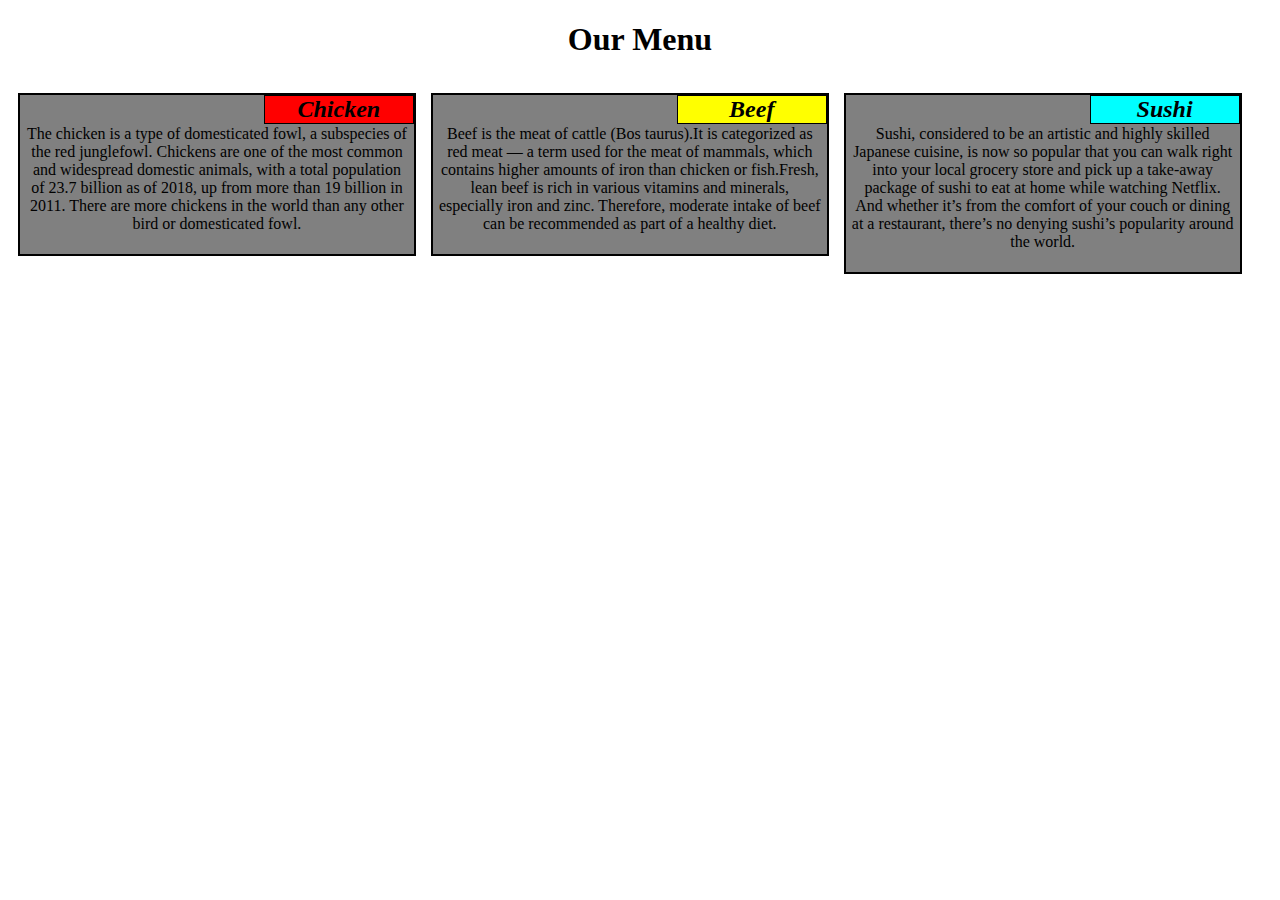
<file: index.html>
<!DOCTYPE html>
<html>
<head>
	<meta charset="utf-8">
	<meta name="viewport" content="width=device-width initial-Scale=1.0">
	<title>My first Try	</title>
	<link href="style.css" rel="stylesheet">

</head>
<body>
	<h1>Our Menu</h1>

	<div class="d1">
		<div class="col-lg-3 col-md-6 col-sx-12">
			<div class="box">
				<section> Chicken</section>
				<p>The chicken is a type of domesticated fowl, a subspecies of the red junglefowl. Chickens are one of the most common and widespread domestic animals, with a total population of 23.7 billion as of 2018, up from more than 19 billion in 2011. There are more chickens in the world than any other bird or domesticated fowl.</p>
			</div>
		</div>
		<div class="col-lg-3 col-md-6 col-sx-12">
			<div class="box">
				<span><section id="c1"> Beef </section></span>
				<p>Beef is the meat of cattle (Bos taurus).It is categorized as red meat — a term used for the meat of mammals, which contains higher amounts of iron than chicken or fish.Fresh, lean beef is rich in various vitamins and minerals, especially iron and zinc. Therefore, moderate intake of beef can be recommended as part of a healthy diet.</p>
			</div>
		</div>
		<div class="col-lg-3 col-md-12 col-sx-12">
			<div class="box">
				<section id="c2"> Sushi </section>
				<p>Sushi, considered to be an artistic and highly skilled Japanese cuisine, is now so popular that you can walk right into your local grocery store and pick up a take-away package of sushi to eat at home while watching Netflix. And whether it’s from the comfort of your couch or dining at a restaurant, there’s no denying sushi’s popularity around the world.</p>
			</div>
		</div>
	</div>


</body>
</html>
</file>
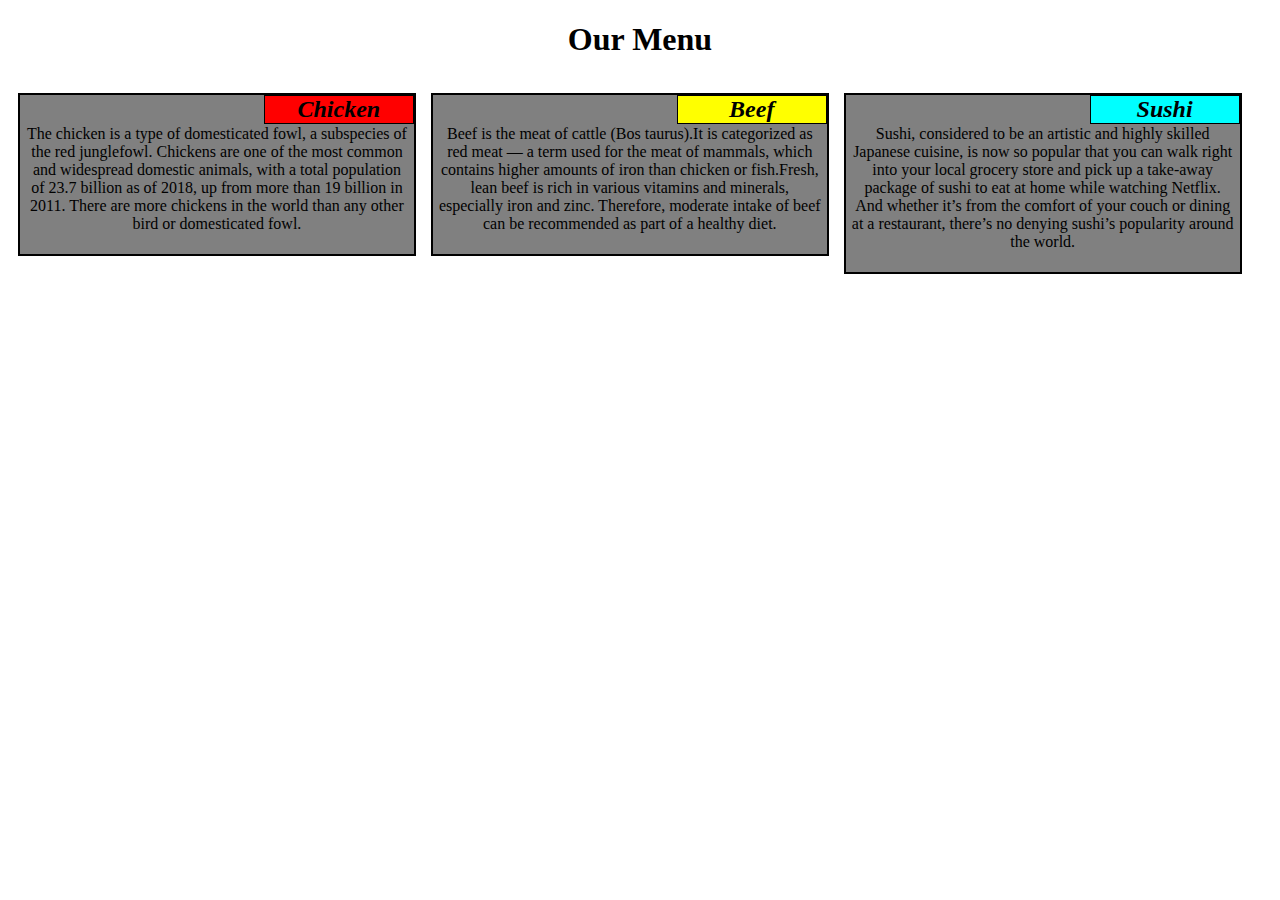
<file: index.css.html>
<!DOCTYPE html>
<html>
<head>
	<meta charset="utf-8">
	<meta name="viewport" content="width=device-width initial-Scale=1.0">
	<title>My first Try	</title>
	<link href="style.css" rel="stylesheet">

</head>
<body>
	<h1>Our Menu</h1>

	<div class="d1">
		<div class="col-lg-3 col-md-6 col-sx-12">
			<div class="box">
				<section> Chicken</section>
				<p>The chicken is a type of domesticated fowl, a subspecies of the red junglefowl. Chickens are one of the most common and widespread domestic animals, with a total population of 23.7 billion as of 2018, up from more than 19 billion in 2011. There are more chickens in the world than any other bird or domesticated fowl.</p>
			</div>
		</div>
		<div class="col-lg-3 col-md-6 col-sx-12">
			<div class="box">
				<span><section id="c1"> Beef </section></span>
				<p>Beef is the meat of cattle (Bos taurus).It is categorized as red meat — a term used for the meat of mammals, which contains higher amounts of iron than chicken or fish.Fresh, lean beef is rich in various vitamins and minerals, especially iron and zinc. Therefore, moderate intake of beef can be recommended as part of a healthy diet.</p>
			</div>
		</div>
		<div class="col-lg-3 col-md-12 col-sx-12">
			<div class="box">
				<section id="c2"> Sushi </section>
				<p>Sushi, considered to be an artistic and highly skilled Japanese cuisine, is now so popular that you can walk right into your local grocery store and pick up a take-away package of sushi to eat at home while watching Netflix. And whether it’s from the comfort of your couch or dining at a restaurant, there’s no denying sushi’s popularity around the world.</p>
			</div>
		</div>
	</div>


</body>
</html>
</file>
<file: style.css>
*{
	box-sizing: border-box;
}
h1{
	font-size: 200%;
	text-align: center;
	font-weight: bolder;
}
.d1{
	width:98%;
	margin-bottom: 25px;
	margin-top: 25px;
}
.box{
	background-color: grey;
	margin:10px;
	border: 2px solid black;
	border-color: black;
	margin-right: 5px;
	text-align: center; 
}
@media(min-width: 999px){
	.col-lg-3{
		width: 33.33%;
		float: left;
	}
}
@media(min-width: 700px) and (max-width: 998px){
	.col-md-6{
		width: 50%;
		float:left;
			}
	.col-md-12{
	 width: 100%; 
	
	 float: left;}
}
@media(max-width: 699px){
	.col-sx-12{
		width: 100%;
	}
}
section{
	float:right;
	font-size: 150%;
	width: 150px;
	border:1px solid black;
	background-color: red;
	font-style: italic;
	font-weight: bold;
	top: 0;
	
	

}
p{
	padding: 5px;
	margin-top: 25px;
	position: relative;
}
#c1{ background-color: yellow; }
#c2{ background-color: cyan; }
</file>
